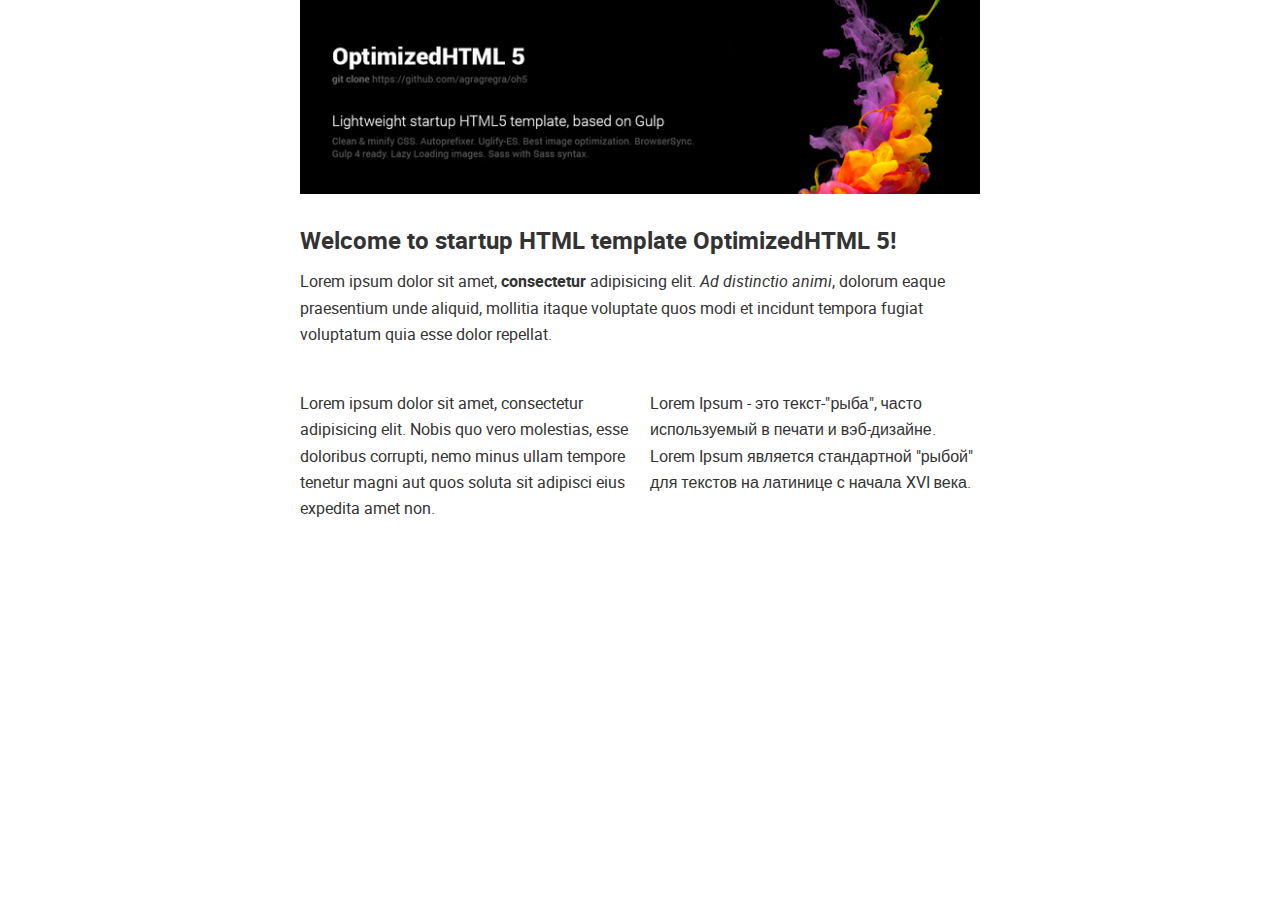
<file: html/app/index.html>
<!DOCTYPE html>
<html lang="ru">

<head>

	<meta charset="utf-8">

	<title>OptimizedHTML 5</title>
	<meta name="description" content="Startup HTML template OptimizedHTML 5">

	<meta name="viewport" content="width=device-width">

	<link rel="icon" href="img/favicon.png">
	<meta property="og:image" content="img/@1x/preview.jpg">
	
	<link rel="stylesheet" href="css/styles.min.css">

</head>

<body>

	<!-- Custom HTML / Remove before use -->

	<div class="container">

		<div class="parent"> <!-- Lazy Load Placeholder Generator: https://webdesign-master.ru/services/lazy/ -->
			<img class="lazy img-responsive example-img"
			src="[data-uri]"
			data-src="img/@1x/preview.jpg"
			data-srcset="img/@1x/preview.jpg 1x, img/@2x/preview.jpg 2x"
			alt="Start HTML5 Template">
		</div>
		<br>
		<h2>Welcome to startup HTML template OptimizedHTML 5!</h2>
		<p>Lorem ipsum dolor sit amet, <strong>consectetur</strong> adipisicing elit. <em>Ad distinctio animi</em>, dolorum eaque praesentium unde aliquid, mollitia itaque voluptate quos modi et incidunt tempora fugiat voluptatum quia esse dolor repellat.</p>
		<br>
		<div class="example-grid">
			<div>Lorem ipsum dolor sit amet, consectetur adipisicing elit. Nobis quo vero molestias, esse doloribus corrupti, nemo minus ullam tempore tenetur magni aut quos soluta sit adipisci eius expedita amet non.</div>
			<div>Lorem Ipsum - это текст-"рыба", часто используемый в печати и вэб-дизайне. Lorem Ipsum является стандартной "рыбой" для текстов на латинице с начала XVI века.</div>
		</div>

	</div>

	<script src="js/scripts.min.js"></script>

</body>
</html>
</file>
<file: html/app/css/styles.min.css>
@font-face{font-family:Roboto;font-style:normal;font-weight:400;src:url(../fonts/roboto-regular-webfont.woff2) format("woff2")}@font-face{font-family:Roboto;font-style:italic;font-weight:400;src:url(../fonts/roboto-italic-webfont.woff2) format("woff2")}@font-face{font-family:Roboto;font-style:normal;font-weight:700;src:url(../fonts/roboto-bold-webfont.woff2) format("woff2")}@font-face{font-family:Roboto;font-style:italic;font-weight:700;src:url(../fonts/roboto-bolditalic-webfont.woff2) format("woff2")}*,::after,::before{-webkit-box-sizing:border-box;box-sizing:border-box}html{font-family:sans-serif;line-height:1.15;-webkit-text-size-adjust:100%;-webkit-tap-highlight-color:transparent}article,aside,figcaption,figure,footer,header,hgroup,main,nav,section{display:block}body{margin:0;font-family:-apple-system,BlinkMacSystemFont,"Segoe UI",Roboto,"Helvetica Neue",Arial,"Noto Sans",sans-serif,"Apple Color Emoji","Segoe UI Emoji","Segoe UI Symbol","Noto Color Emoji";font-size:1rem;font-weight:400;line-height:1.5;color:#212529;text-align:left;background-color:#fff}[tabindex="-1"]:focus:not(:focus-visible){outline:0!important}hr{-webkit-box-sizing:content-box;box-sizing:content-box;height:0;overflow:visible}h1,h2,h3,h4,h5,h6{margin-top:0;margin-bottom:.5rem}p{margin-top:0;margin-bottom:1rem}abbr[data-original-title],abbr[title]{text-decoration:underline;-webkit-text-decoration:underline dotted;text-decoration:underline dotted;cursor:help;border-bottom:0;-webkit-text-decoration-skip-ink:none;text-decoration-skip-ink:none}address{margin-bottom:1rem;font-style:normal;line-height:inherit}dl,ol,ul{margin-top:0;margin-bottom:1rem}ol ol,ol ul,ul ol,ul ul{margin-bottom:0}dt{font-weight:700}dd{margin-bottom:.5rem;margin-left:0}blockquote{margin:0 0 1rem}b,strong{font-weight:bolder}small{font-size:80%}sub,sup{position:relative;font-size:75%;line-height:0;vertical-align:baseline}sub{bottom:-.25em}sup{top:-.5em}a{color:#007bff;text-decoration:none;background-color:transparent}a:hover{color:#0056b3;text-decoration:underline}a:not([href]){color:inherit;text-decoration:none}a:not([href]):hover{color:inherit;text-decoration:none}code,kbd,pre,samp{font-family:SFMono-Regular,Menlo,Monaco,Consolas,"Liberation Mono","Courier New",monospace;font-size:1em}pre{margin-top:0;margin-bottom:1rem;overflow:auto}figure{margin:0 0 1rem}img{vertical-align:middle;border-style:none}svg{overflow:hidden;vertical-align:middle}table{border-collapse:collapse}caption{padding-top:.75rem;padding-bottom:.75rem;color:#6c757d;text-align:left;caption-side:bottom}th{text-align:inherit}label{display:inline-block;margin-bottom:.5rem}button{border-radius:0}button:focus{outline:1px dotted;outline:5px auto -webkit-focus-ring-color}button,input,optgroup,select,textarea{margin:0;font-family:inherit;font-size:inherit;line-height:inherit}button,input{overflow:visible}button,select{text-transform:none}select{word-wrap:normal}[type=button],[type=reset],[type=submit],button{-webkit-appearance:button}[type=button]:not(:disabled),[type=reset]:not(:disabled),[type=submit]:not(:disabled),button:not(:disabled){cursor:pointer}[type=button]::-moz-focus-inner,[type=reset]::-moz-focus-inner,[type=submit]::-moz-focus-inner,button::-moz-focus-inner{padding:0;border-style:none}input[type=checkbox],input[type=radio]{-webkit-box-sizing:border-box;box-sizing:border-box;padding:0}input[type=date],input[type=datetime-local],input[type=month],input[type=time]{-webkit-appearance:listbox}textarea{overflow:auto;resize:vertical}fieldset{min-width:0;padding:0;margin:0;border:0}legend{display:block;width:100%;max-width:100%;padding:0;margin-bottom:.5rem;font-size:1.5rem;line-height:inherit;color:inherit;white-space:normal}progress{vertical-align:baseline}[type=number]::-webkit-inner-spin-button,[type=number]::-webkit-outer-spin-button{height:auto}[type=search]{outline-offset:-2px;-webkit-appearance:none}[type=search]::-webkit-search-decoration{-webkit-appearance:none}::-webkit-file-upload-button{font:inherit;-webkit-appearance:button}output{display:inline-block}summary{display:list-item;cursor:pointer}template{display:none}[hidden]{display:none!important}::-webkit-input-placeholder{color:#666}::-moz-placeholder{color:#666}:-ms-input-placeholder{color:#666}::-ms-input-placeholder{color:#666}::placeholder{color:#666}::-moz-selection{background-color:orange;color:#fff}::selection{background-color:orange;color:#fff}input,textarea{outline:0}input:focus:required:invalid,textarea:focus:required:invalid{border-color:red}input:required:valid,textarea:required:valid{border-color:green}body{font-size:16px;min-width:320px;position:relative;line-height:1.65;font-family:Roboto,sans-serif;overflow-x:hidden;color:#333}.container{max-width:700px;padding-right:10px;padding-left:10px;margin-left:auto;margin-right:auto}.img-responsive{display:block;max-width:100%;height:auto}.example-grid{display:grid;grid-gap:20px;grid-template-columns:1fr 1fr;grid-template-areas:"left right"}.example-grid>div:first-child{grid-area:left}.example-grid>div:last-child{grid-area:right}@media (max-width:575.98px){.example-grid{display:block}.example-grid>div{padding:10px 0}}.example-img{width:100%}.parent{background-image:url([data-uri])}
</file>
